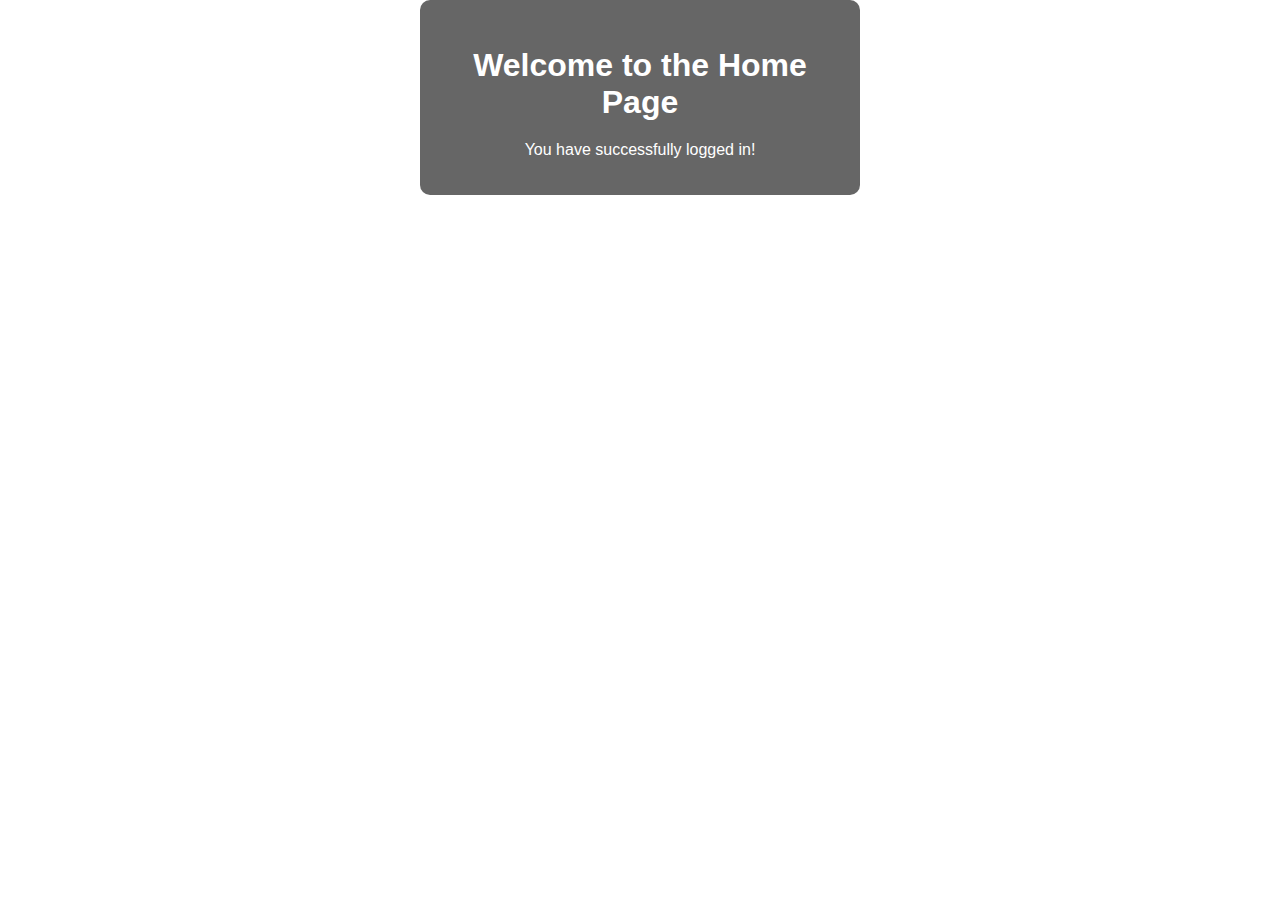
<file: home.html>
<!DOCTYPE html>
<html lang="en">
<head>
    <meta charset="UTF-8">
    <meta name="viewport" content="width=device-width, initial-scale=1.0">
    <title>Home - Taste Buddies</title>
    <link rel="stylesheet" href="style.css">
</head>
<body>
    <div class="container">
        <h2>Welcome to the Home Page</h2>
        <p>You have successfully logged in!</p>
    </div>
</body>
</html>
</file>
<file: style.css>
body, html {
    margin: 0;
    padding: 0;
    height: 100%;
    font-family: Arial, sans-serif;
}

.background {
    background-image: url('background.png'); /* Replace with your background image */
    height: 100%;
    background-position: center;
    background-repeat: no-repeat;
    background-size: cover;
}

.overlay {
    background-color: rgba(0, 0, 0, 0.5);
    height: 100%;
    display: flex;
    justify-content: center;
    align-items: center;
}

.container {
    text-align: center;
    color: white;
    width: 100%;
    max-width: 400px;
    margin: 0 auto;
    padding: 20px;
    background: rgba(0, 0, 0, 0.6);
    border-radius: 10px;
}

h1 {
    font-size: 3em;
    margin-bottom: 20px;
}

h2 {
    font-size: 2em;
    margin-bottom: 20px;
}

.buttons button, input[type="submit"] {
    background: #007bff;
    color: #fff;
    padding: 10px 20px;
    border: none;
    border-radius: 3px;
    cursor: pointer;
    margin: 5px;
    font-size: 1em;
}

.buttons button:hover, input[type="submit"]:hover {
    opacity: 0.8;
}

form {
    background: rgba(255, 255, 255, 0.2);
    padding: 40px;
    border-radius: 5px;
    display: inline-block;
    text-align: left;
    align: center;
    width:50%; 
   
}

label {
    display: block;
    margin: 10px 0 5px;
}

input[type="text"], input[type="email"], input[type="password"] {
    width: 100%;
    padding: 10px;
    margin: 5px 0 10px;
    border: 1px solid #ccc;
    border-radius: 3px;
}
</file>
